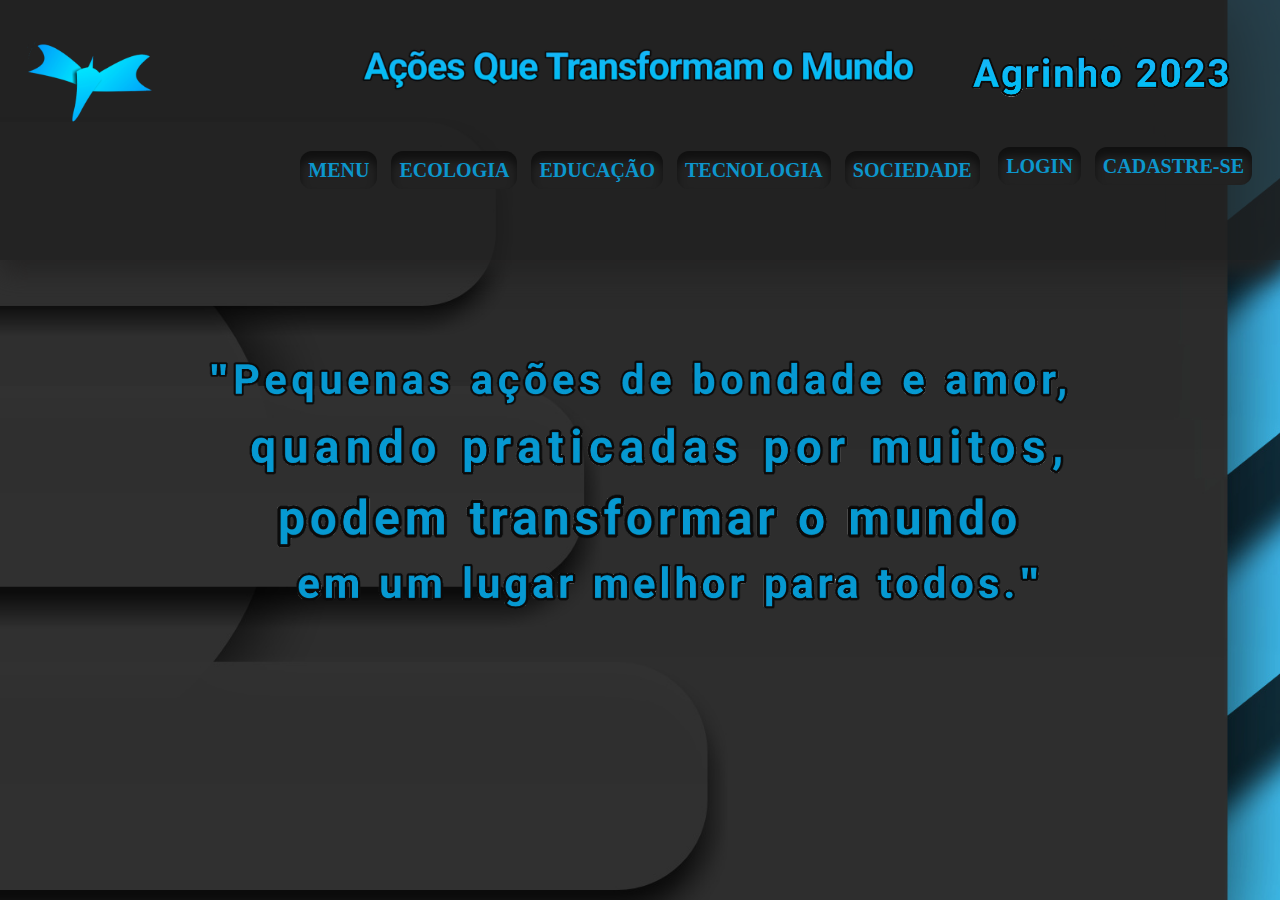
<file: index.html>
<!DOCTYPE html>
<html lang="pt-br">

<head>
    <meta charset="UTF-8">
    <meta http-equiv="X-UA-Compatible" content="IE=edge">
    <meta name="viewport" content="width=device-width, initial-scale=1.0">
    <title>Projeto - Agrinho 2023</title>
    <link rel="stylesheet" type="text/css" href="style.css">
    <link rel="icon" type="image/icon" href="imagens/logo.png">
</head>

<body>
 
<header>
    <div>
        <img class='logo' src="imagens/logo.png" alt="Logo">
        <img class='logo_agrinho' src="imagens/agrinho.png" alt="Logo: Agrinho 2023">
        <img class='titulo' src="imagens/texto.png" alt="Logo">
        <div>
            <nav>
            <ul>
                <li class="centro">
                    <a href="#">Menu</a>
                    <a href="ecologia.html">Ecologia</a>
                    <a href="educacao.html">Educação</a>
                    <a href="technologia.html">Tecnologia</a>
                    <a href="sociedade.html">Sociedade</a>
                </li>
            </ul>
            </nav>

            <nav>
            <div>
                <ul>
                    <li class="direita">
                        <a href="login.html">Login</a>
                        <a href="cadastrese.html">Cadastre-se</a>
                    </li>
                </ul>
               </nav> 

            </div>
        </div>
    </div>
</header>

    <div class="frase_texto">
        <img  class="texto_frase" src="imagens/frase-texto.png" alt="frase">
    </div>

</body>
</html>
</file>
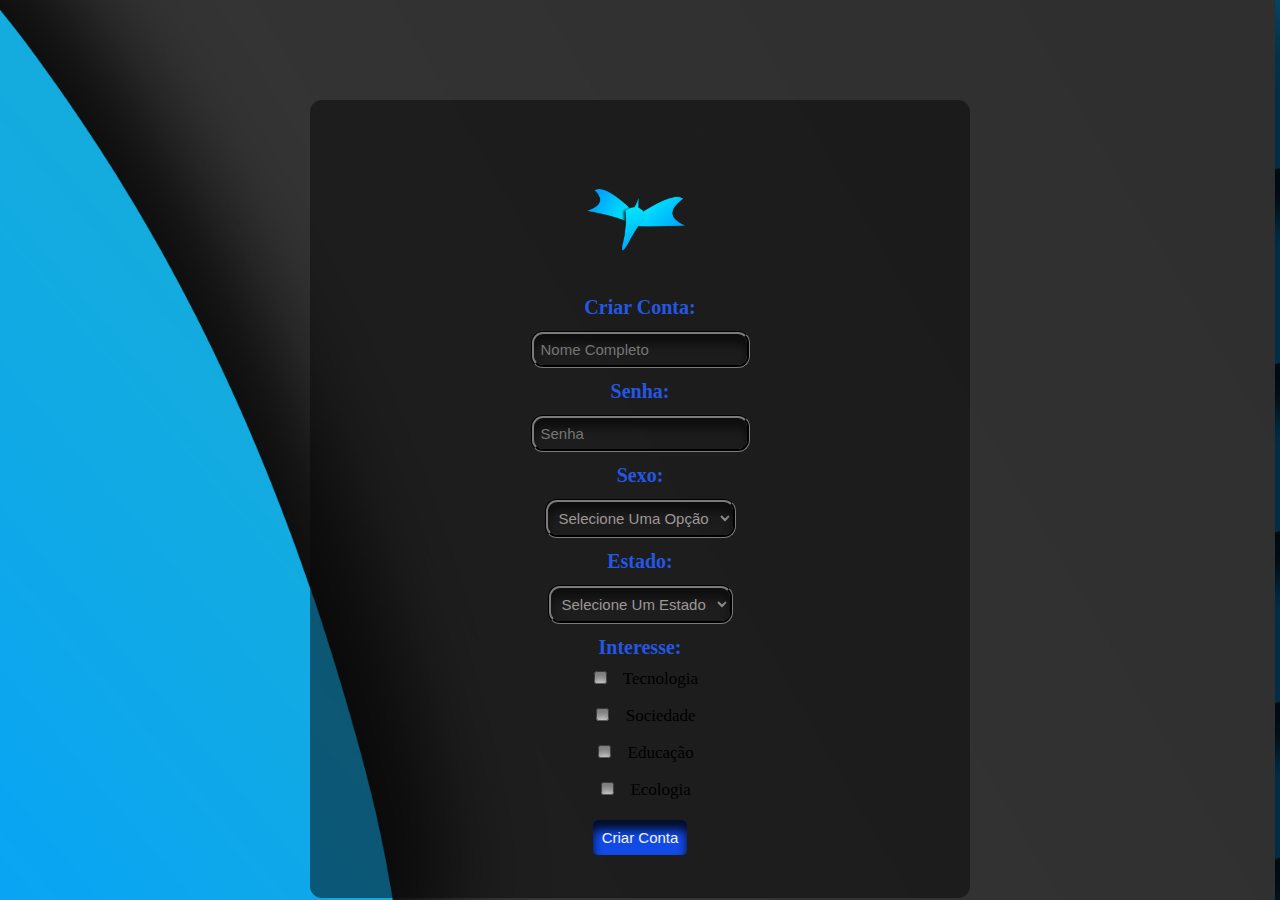
<file: cadastrese.html>
<!DOCTYPE html>
<html lang="en">
<head>
    <meta charset="UTF-8">
    <meta http-equiv="X-UA-Compatible" content="IE=edge">
    <meta name="viewport" content="width=device-width, initial-scale=1.0">
    <link rel="stylesheet" type="text/css" href="cadastrese.css">
    <link rel="icon" type="image/icon" href="imagens/logo.png">
    <title>Cadastre-se</title>
</head>
<body>
    
    <div class="login">
        <img class="logo_foto" src="imagens/logo.png" alt="Logo">
        <form>
            <label for="login">Criar Conta:</label><br>
            <input type="text" id="login" name="login" required placeholder="Nome Completo">
            <br>
            <label for="senha">Senha:</label><br>
            <input type="password" name="senha" required placeholder="Senha">
            <br>


            <label for="sexo">Sexo:</label><br>
            <select required>
                <option id="sexo" value="">Selecione Uma Opção</option>
                <option value="masculino">Masculino</option>
                <option value="femenino">Femenino</option>
                <option value="outro">Outro</option>
            </select><br>

            <label for="estado">Estado:</label><br>
            <select>
                <option>Selecione Um Estado</option>
                <option>Acre</option>
                <option>Alagoas</option>
                <option>Amapá</option>
                <option>Amazonas </option>
                <option>Bahia</option>
                <option>Ceará</option>
                <option>Distrito Federal</option>
                <option>Espírito Santo</option>
                <option>Goiás</option>
                <option>Maranhão</option>
                <option>Mato Grosso</option>
                <option>Mato Grosso do Sul</option>
                <option>Minas Gerais</option>
                <option>Pará</option>
                <option>Paraíba</option>
                <option>Paraná</option>
                <option>Pernambuco</option>
                <option>Piauí</option>
                <option>Rio de Janeiro</option>
                <option>Rio Grande do Norte</option>
                <option>Rio Grande do Sul</option>
                <option>Rondônia</option>
                <option>Roraima</option>
                <option>Santa Catarina</option>
                <option>São Paulo</option>
                <option>Sergipe</option>
            </select><br>

            <label for="interesse">Interesse:</label><br>
            <input type="checkbox" name="interesse" id="tecnologia"> Tecnologia
            <br>
            <input type="checkbox" name="interesse" id="sociedade"> Sociedade
            <br>
            <input type="checkbox" name="interesse" id="educacao"> Educação
            <br>
            <input type="checkbox" name="interesse" id="ecologia"> Ecologia
            <br>
            <input type="submit" value="Criar Conta" id="logar-botao" required>
        </form>
    </div>

</body>
</html>
</file>
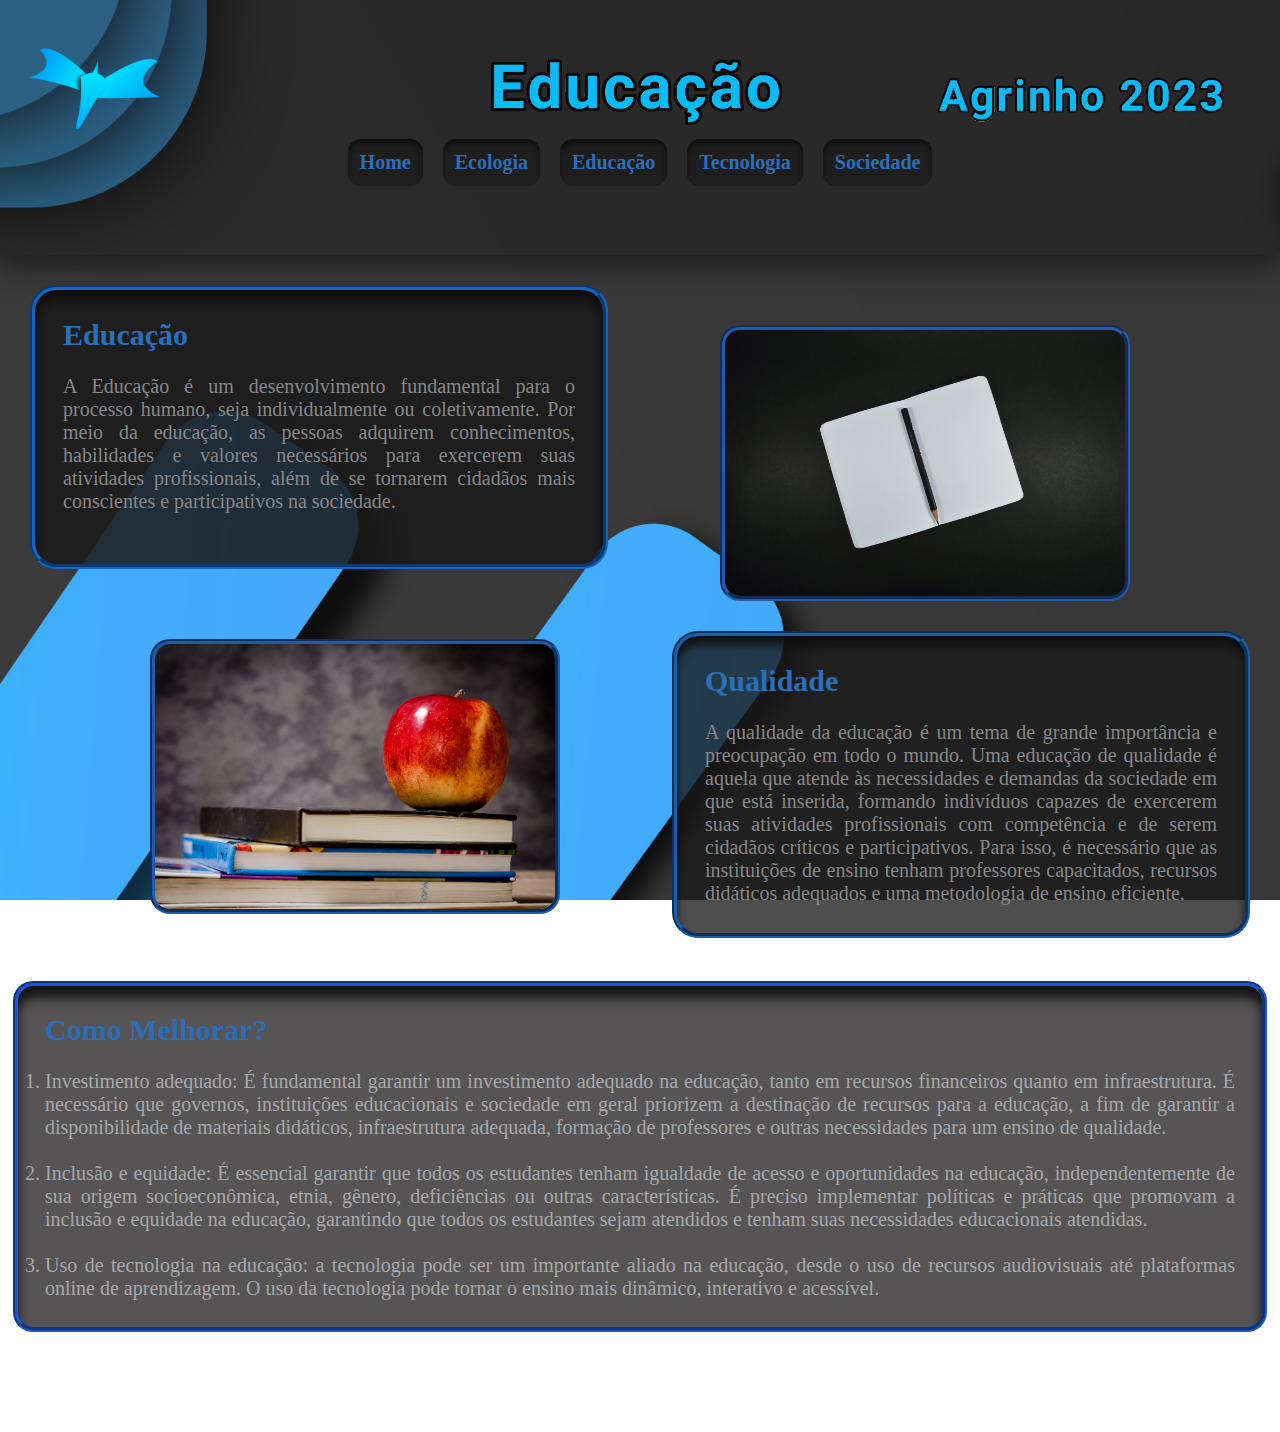
<file: educacao.html>
<!DOCTYPE html>
<html lang="pt-br">
<head>
    <meta charset="UTF-8">
    <meta http-equiv="X-UA-Compatible" content="IE=edge">
    <meta name="viewport" content="width=device-width, initial-scale=1.0">
    <link rel="stylesheet" type="text/css" href="educacao.css">
    <link rel="icon" type="image/icon" href="imagens/logo.png">

    <title>Educação - Agrinho 2023</title>
</head>
<body>
    
    <header>
		<div>
		<img class="logo" src="imagens/logo.png">
        <img class='logo_agrinho' src="imagens/agrinho.png" alt="Logo: Agrinho 2023">
        <img class='titulo' src="imagens/educacao.png" alt="Logo">
        </div>

		<nav>
			<ul>
				<li>
					<a href="index.html">Home</a>
                    <a href="ecologia.html">Ecologia</a>
                    <a href="#">Educação</a>
                    <a href="technologia.html">Tecnologia</a>
                    <a href="sociedade.html">Sociedade</a>
				</li>
			</ul>
		</nav>
	</header>

    <div class="imagem_ilustrativa">
        <img class="foto" src="imagens/educacao_pexels.jpg">
    </div>

    <div class="texto_educacao">
        <h2 class="titulo_universal">Educação</h2>
        <br>
        <p>A Educação é um desenvolvimento  fundamental para o processo humano, seja individualmente ou coletivamente. Por meio da educação, as pessoas adquirem conhecimentos, habilidades e valores necessários para exercerem suas atividades profissionais, além de se tornarem cidadãos mais conscientes e participativos na sociedade.</p>
        <br>
    </div>

    <div class="imagem_dois">
        <img class="foto_dois" src="imagens/educacaofoto_pexels.jpg">
    </div>

    <div class="texto_educacao_dois">
        <h2 class="titulo_universal">Qualidade</h2>
        <br>
       <p>
        A qualidade da educação é um tema de grande importância e preocupação em todo o mundo. Uma educação de qualidade é aquela que atende às necessidades e demandas da sociedade em que está inserida, formando indivíduos capazes de exercerem suas atividades profissionais com competência e de serem cidadãos críticos e participativos. Para isso, é necessário que as instituições de ensino tenham professores capacitados, recursos didáticos adequados e uma metodologia de ensino eficiente.
       </p>
    </div>

    <div class="texto_quatro">
        <h2 class="titulo_universal">Como Melhorar?</h2>
        <br>
        <p>
            <ul>
                <li type="1">
                    Investimento adequado: É fundamental garantir um investimento adequado na educação, tanto em recursos financeiros quanto em infraestrutura. É necessário que governos, instituições educacionais e sociedade em geral priorizem a destinação de recursos para a educação, a fim de garantir a disponibilidade de materiais didáticos, infraestrutura adequada, formação de professores e outras necessidades para um ensino de qualidade.
                </li>
                <br>
                <li type="1">
                    Inclusão e equidade: É essencial garantir que todos os estudantes tenham igualdade de acesso e oportunidades na educação, independentemente de sua origem socioeconômica, etnia, gênero, deficiências ou outras características. É preciso implementar políticas e práticas que promovam a inclusão e equidade na educação, garantindo que todos os estudantes sejam atendidos e tenham suas necessidades educacionais atendidas.
                </li>
                <br>
                <li type="1">
                    Uso de tecnologia na educação: a tecnologia pode ser um importante aliado na educação, desde o uso de recursos audiovisuais até plataformas online de aprendizagem. O uso da tecnologia pode tornar o ensino mais dinâmico, interativo e acessível.
                </li>
            </ul>
        </p>
    </div>

</body>
</html>
</file>
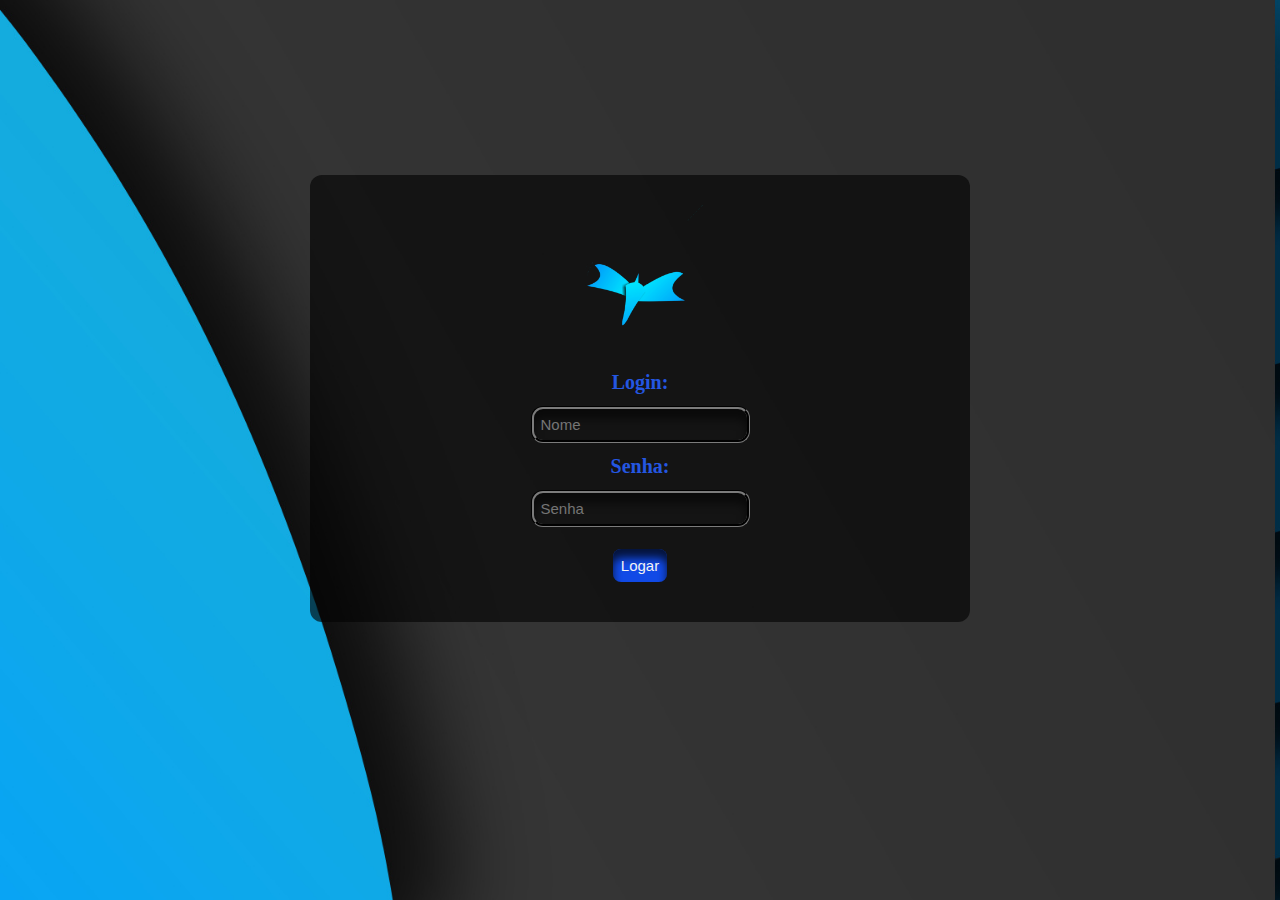
<file: login.html>
<!DOCTYPE html>
<html lang="pt-br">
<head>
    <meta charset="UTF-8">
    <meta http-equiv="X-UA-Compatible" content="IE=edge">
    <link rel="stylesheet" type="text/css" href="login.css">
    <link rel="icon" type="image/icon" href="imagens/logo.png">
    <meta name="viewport" content="width=device-width, initial-scale=1.0">
    <title>Login</title>
</head>
<body>
    
    <div class="login">
        <img class="logo_foto" src="imagens/logo.png" alt="Logo">
        <form>
            <label for="login">Login:</label><br>
            <input type="text" id="login" name="login" required placeholder="Nome">
            <br>
            <label for="senha">Senha:</label><br>
            <input type="password" name="senha" required placeholder="Senha">
            <br>
            <input type="submit" value="Logar" id="logar-botao" required>
        </form>
    </div>

</body>
</html>
</file>
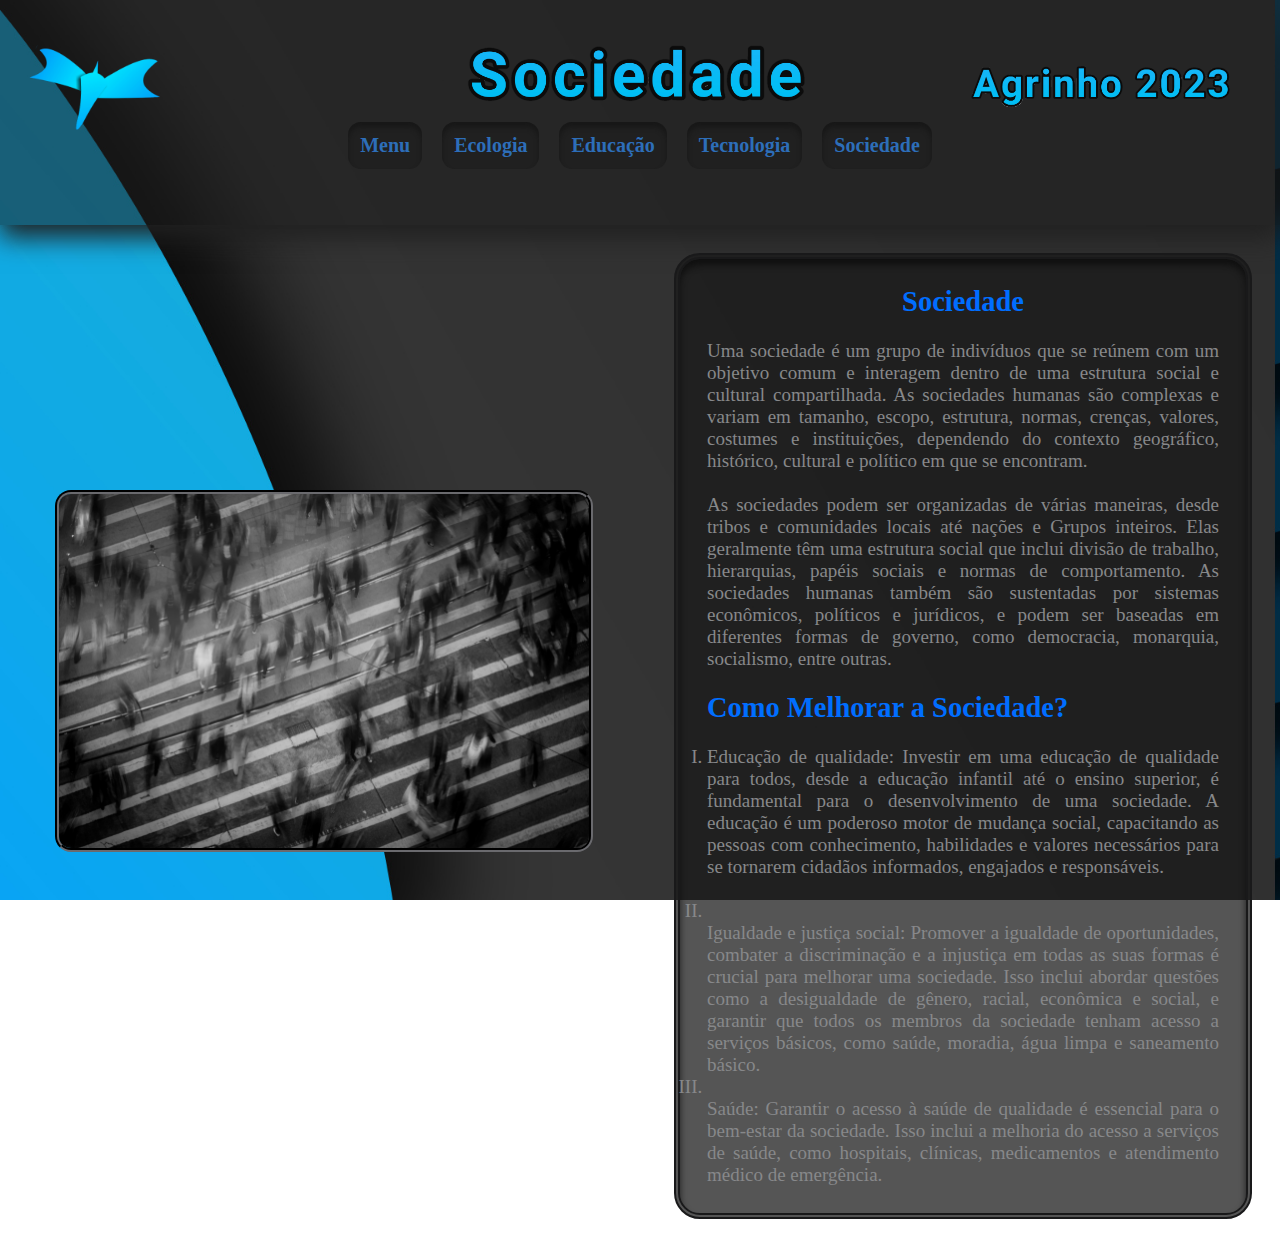
<file: sociedade.html>
<!DOCTYPE html>
<html lang="pt-br">
<head>
    <meta charset="UTF-8">
    <meta http-equiv="X-UA-Compatible" content="IE=edge">
    <meta name="viewport" content="width=device-width, initial-scale=1.0">
    <link rel="stylesheet" type="text/css" href="sociedade.css">
    <link rel="icon" type="image/icon" href="imagens/logo.png">
    <title>Sociedade - Agrinho 2023</title>
</head>
<body>
    
    <header>

        <div>
            <img class='logo' src="imagens/logo.png" alt="Logo">
            <img class='logo_agrinho' src="imagens/agrinho.png" alt="Logo: Agrinho 2023">
            <img class='titulo' src="imagens/sociedade_texto.png" alt="Logo">      
        </div>
    
        <div>
            <nav>
                <ul>
                    <li class="centro">
                        <a href="index.html">Menu</a>
                        <a href="ecologia.html">Ecologia</a>
                        <a href="educacao.html">Educação</a>
                        <a href="technologia.html">Tecnologia</a>
                        <a href="#">Sociedade</a>
                    </li>
                </ul>
            </nav>
        </div>
    </header>

    <div class="texto_sociedade">
        <h2 class="centro_texto">Sociedade</h2><br>
        <p>
            Uma sociedade é um grupo de indivíduos que se reúnem com um objetivo comum e interagem dentro de uma estrutura social e cultural compartilhada. As sociedades humanas são complexas e variam em tamanho, escopo, estrutura, normas, crenças, valores, costumes e instituições, dependendo do contexto geográfico, histórico, cultural e político em que se encontram.
        </p><br>

        <p>
            As sociedades podem ser organizadas de várias maneiras, desde tribos e comunidades locais até nações e Grupos inteiros. Elas geralmente têm uma estrutura social que inclui divisão de trabalho, hierarquias, papéis sociais e normas de comportamento. As sociedades humanas também são sustentadas por sistemas econômicos, políticos e jurídicos, e podem ser baseadas em diferentes formas de governo, como democracia, monarquia, socialismo, entre outras.
        </p><br>


       

        <h2>Como Melhorar a Sociedade?</h2>
        <br>
        <p>
            <ul>
                <li type="I">
                    Educação de qualidade: Investir em uma educação de qualidade para todos, desde a educação infantil até o ensino superior, é fundamental para o desenvolvimento de uma sociedade. A educação é um poderoso motor de mudança social, capacitando as pessoas com conhecimento, habilidades e valores necessários para se tornarem cidadãos informados, engajados e responsáveis.
                </li>
                <br>
                <li type="I"></li>
                    Igualdade e justiça social: Promover a igualdade de oportunidades, combater a discriminação e a injustiça em todas as suas formas é crucial para melhorar uma sociedade. Isso inclui abordar questões como a desigualdade de gênero, racial, econômica e social, e garantir que todos os membros da sociedade tenham acesso a serviços básicos, como saúde, moradia, água limpa e saneamento básico.
                </li>
                <br>
                <li type="I"></li>
                    Saúde: Garantir o acesso à saúde de qualidade é essencial para o bem-estar da sociedade. Isso inclui a melhoria do acesso a serviços de saúde, como hospitais, clínicas, medicamentos e atendimento médico de emergência.
                </li>
            </ul>
        </p>
    </div>
    </div>

    <div class="imagem_ilustrativa">
        <img class="foto" src="imagens/sociedade_pexels.jpg">
    </div> 
    

</body>
</html>
</file>
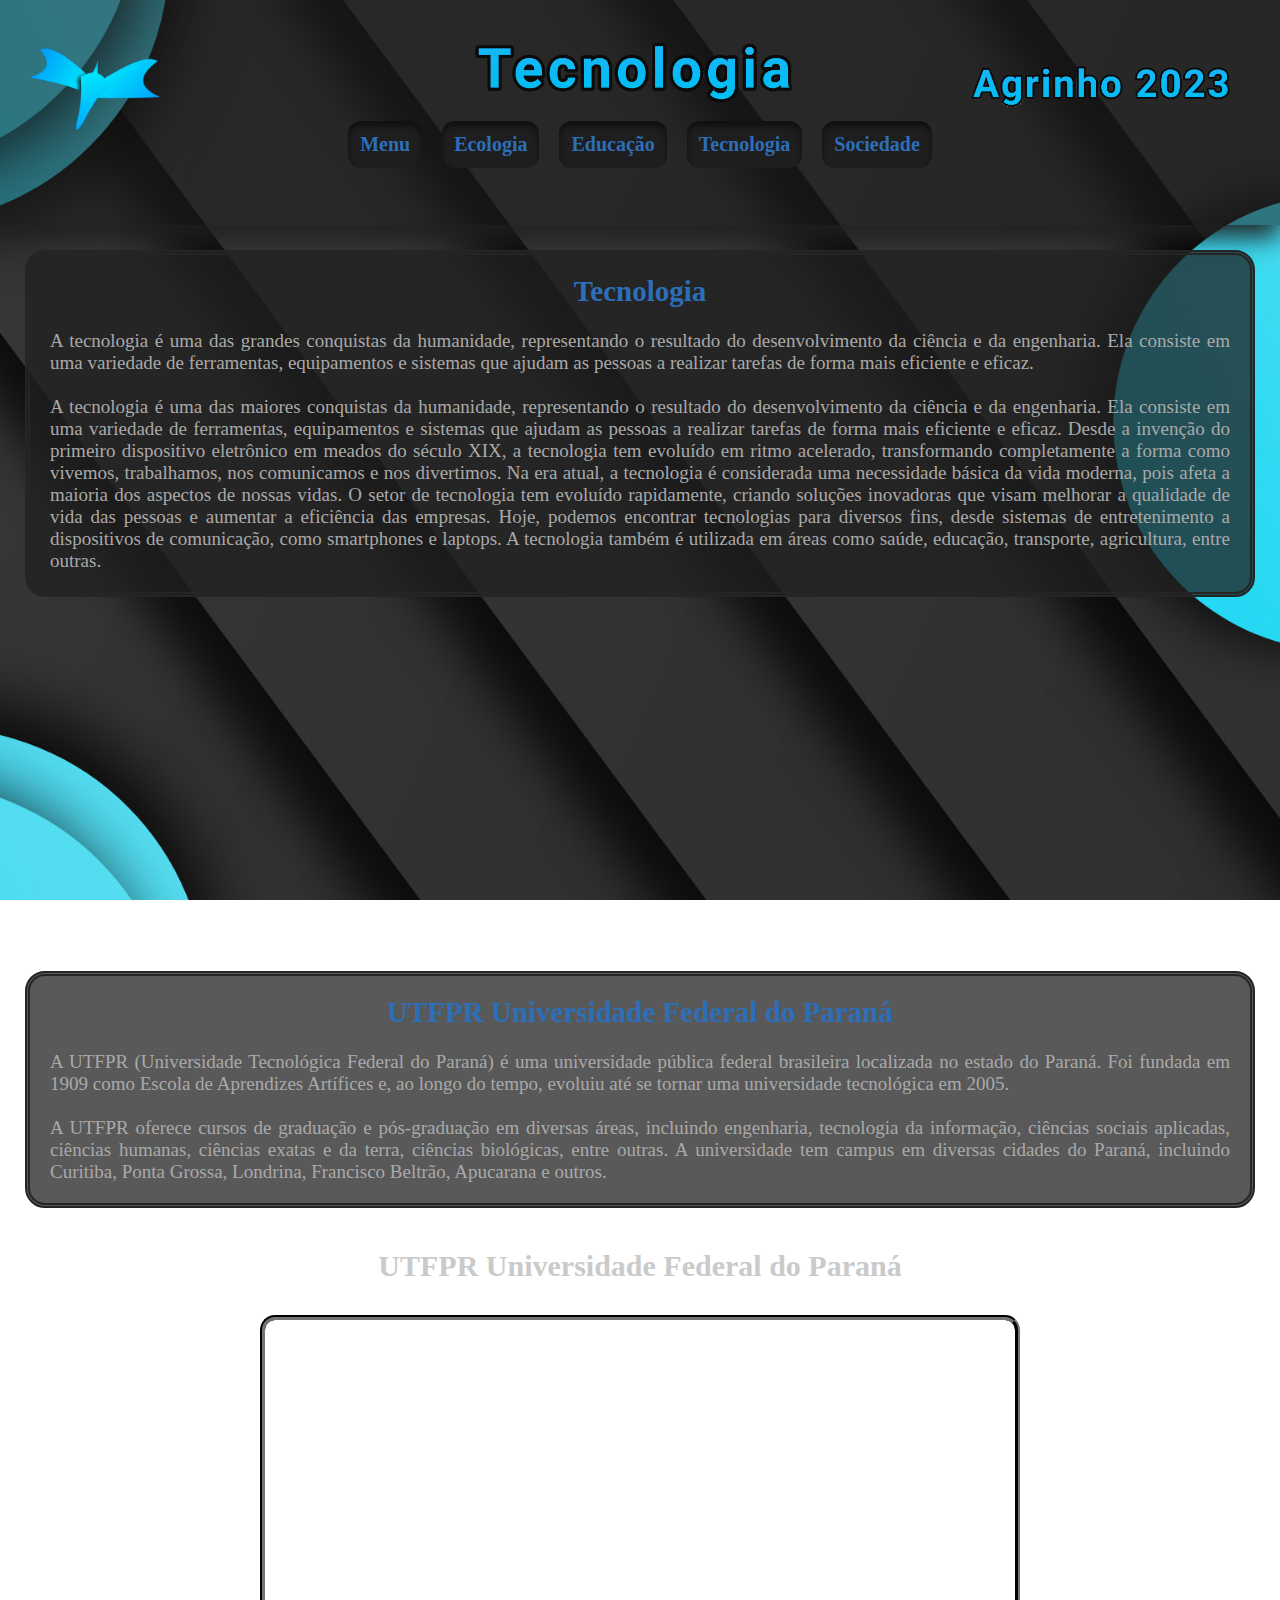
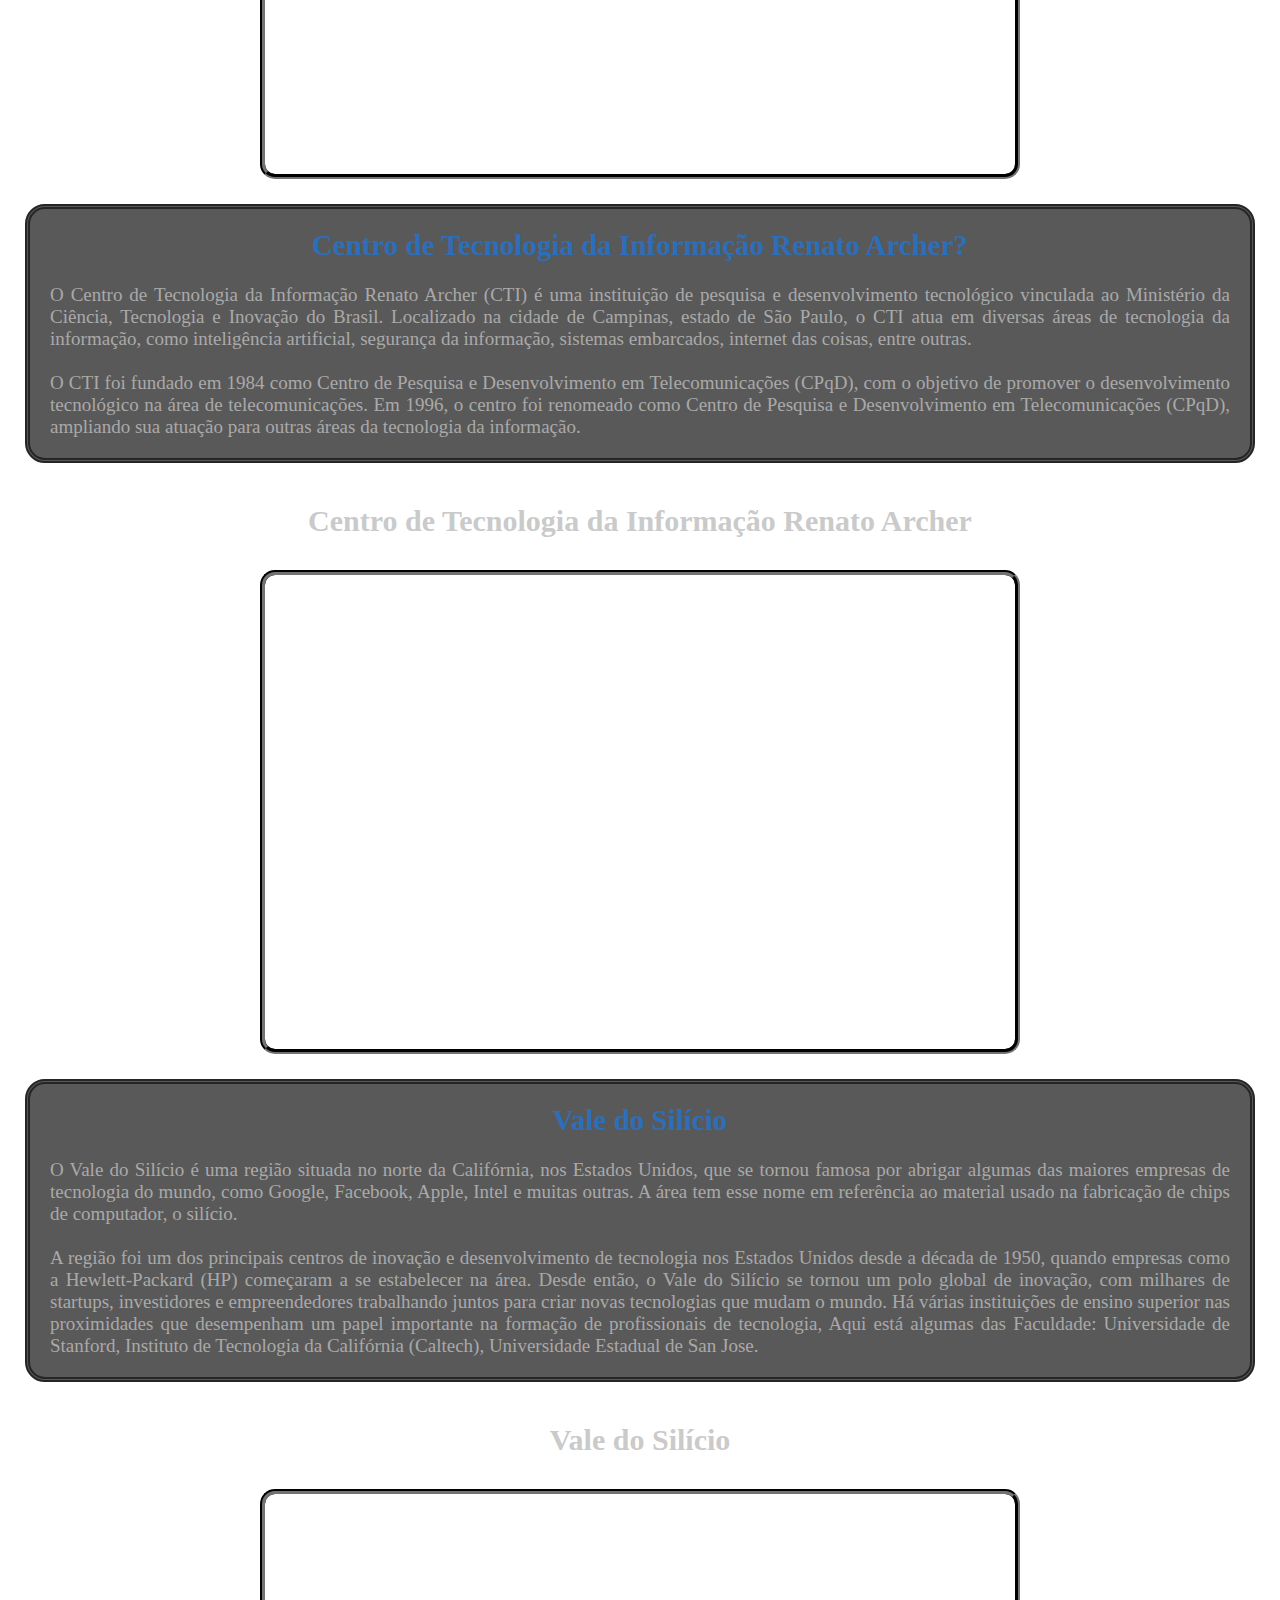
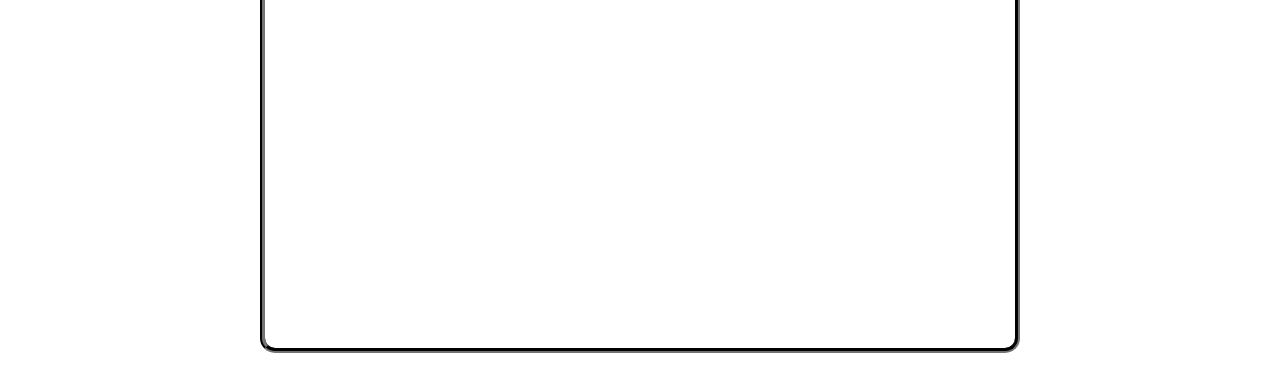
<file: technologia.html>
<!DOCTYPE html>
<html lang="pt-br">
<head>
    <meta charset="UTF-8">
    <meta http-equiv="X-UA-Compatible" content="IE=edge">
    <meta name="viewport" content="width=device-width, initial-scale=1.0">
    <link rel="stylesheet" type="text/css" href="technologia.css">
    <link rel="icon" type="image/icon" href="imagens/logo.png">
    <title>Tecnologia  - Agrinho 2023</title>
</head>
<body>
    
    <header>
        <div>
            <img class='logo' src="imagens/logo.png" alt="Logo">
            <img class='logo_agrinho' src="imagens/agrinho.png" alt="Logo: Agrinho 2023">
            <img class='titulo' src="imagens/tecnologia_texto.png" alt="Logo">      
        </div>
    
        <div>
            <nav>
                <ul>
                    <li class="centro">
                        <a href="index.html">Menu</a>
                        <a href="ecologia.html">Ecologia</a>
                        <a href="educacao.html">Educação</a>
                        <a href="#">Tecnologia</a>
                        <a href="sociedade.html">Sociedade</a>
                    </li>
                </ul>
            </nav>
        </div>
    </header>

    <div class="texto_tech">
        <h2 class="titulo_universal">Tecnologia </h2><br>
        <p>
            A tecnologia é uma das grandes conquistas da humanidade, representando o resultado do desenvolvimento da ciência e da engenharia. Ela consiste em uma variedade de ferramentas, equipamentos e sistemas que ajudam as pessoas a realizar tarefas de forma mais eficiente e eficaz.
        </p>
        <br>
        <p>
            A tecnologia é uma das maiores conquistas da humanidade, representando o resultado do desenvolvimento da ciência e da engenharia. Ela consiste em uma variedade de ferramentas, equipamentos e sistemas que ajudam as pessoas a realizar tarefas de forma mais eficiente e eficaz.
            Desde a invenção do primeiro dispositivo eletrônico em meados do século XIX, a tecnologia tem evoluído em ritmo acelerado, transformando completamente a forma como vivemos, trabalhamos, nos comunicamos e nos divertimos. Na era atual, a tecnologia é considerada uma necessidade básica da vida moderna, pois afeta a maioria dos aspectos de nossas vidas.
            O setor de tecnologia tem evoluído rapidamente, criando soluções inovadoras que visam melhorar a qualidade de vida das pessoas e aumentar a eficiência das empresas. Hoje, podemos encontrar tecnologias para diversos fins, desde sistemas de entretenimento a dispositivos de comunicação, como smartphones e laptops. A tecnologia também é utilizada em áreas como saúde, educação, transporte, agricultura, entre outras.
        </p>
    </div>

    <div class="video"> <!--Video-->
        <iframe width="560" height="320" src="https://www.youtube.com/embed/ICGOfkwZcjs" title="YouTube video player" frameborder="0" allow="accelerometer; autoplay; clipboard-write; encrypted-media; gyroscope; picture-in-picture; web-share" allowfullscreen></iframe>
    </div>

    <div class="texto_tech">
        <h2 class="titulo_universal">UTFPR Universidade Federal do Paraná</h2><br>
        <p>
            A UTFPR (Universidade Tecnológica Federal do Paraná) é uma universidade pública federal brasileira localizada no estado do Paraná. Foi fundada em 1909 como Escola de Aprendizes Artífices e, ao longo do tempo, evoluiu até se tornar uma universidade tecnológica em 2005.
        </p>
        <br>
        <p>
            A UTFPR oferece cursos de graduação e pós-graduação em diversas áreas, incluindo engenharia, tecnologia da informação, ciências sociais aplicadas, ciências humanas, ciências exatas e da terra, ciências biológicas, entre outras. A universidade tem campus em diversas cidades do Paraná, incluindo Curitiba, Ponta Grossa, Londrina, Francisco Beltrão, Apucarana e outros.
        </p>
    </div>

    <div class="texto_centro">
       <h2>UTFPR Universidade Federal do Paraná</h2>   
    </div>
    
    <div class="mapa">
        <iframe src="https://www.google.com/maps/embed?pb=!1m18!1m12!1m3!1d26083.999697563635!2d-49.26882479444508!3d-25.43927510323805!2m3!1f0!2f0!3f0!3m2!1i1024!2i768!4f13.1!3m3!1m2!1s0x94dce465f9b0c855%3A0xda22d429219f2f12!2sUniversidade%20Tecnol%C3%B3gica%20Federal%20do%20Paran%C3%A1%20%7C%20Campus%20Curitiba%20-%20Sede%20Centro!5e1!3m2!1spt-PT!2sbr!4v1683034609397!5m2!1spt-PT!2sbr" width="750" height="450" style="border:0;" allowfullscreen="" loading="lazy" referrerpolicy="no-referrer-when-downgrade"></iframe>
    </div>

    <div class="texto_tech">
        <h2 class="titulo_universal">Centro de Tecnologia da Informação Renato Archer?</h2><br>
        <p>
            O Centro de Tecnologia da Informação Renato Archer (CTI) é uma instituição de pesquisa e desenvolvimento tecnológico vinculada ao Ministério da Ciência, Tecnologia e Inovação do Brasil. Localizado na cidade de Campinas, estado de São Paulo, o CTI atua em diversas áreas de tecnologia da informação, como inteligência artificial, segurança da informação, sistemas embarcados, internet das coisas, entre outras.
        </p>
        <br>
        <p>
            O CTI foi fundado em 1984 como Centro de Pesquisa e Desenvolvimento em Telecomunicações (CPqD), com o objetivo de promover o desenvolvimento tecnológico na área de telecomunicações. Em 1996, o centro foi renomeado como Centro de Pesquisa e Desenvolvimento em Telecomunicações (CPqD), ampliando sua atuação para outras áreas da tecnologia da informação.
        </p>
    </div>


    <div class="texto_centro">
       <h2>Centro de Tecnologia da Informação Renato Archer</h2>   
    </div>
    
    <div class="mapa">
     <iframe src="https://www.google.com/maps/embed?pb=!1m18!1m12!1m3!1d3327.1813870318088!2d-47.129748555363555!3d-22.852245899999993!2m3!1f0!2f0!3f0!3m2!1i1024!2i768!4f13.1!3m3!1m2!1s0x94c8c75d4bebcb8b%3A0x25168ba3dc0a965c!2sCentro%20de%20Tecnologia%20da%20Informa%C3%A7%C3%A3o%20Renato%20Archer!5e1!3m2!1spt-BR!2sbr!4v1682620528096!5m2!1spt-BR!2sbr" width="750" height="470" style="border:0;" allowfullscreen="" loading="lazy" referrerpolicy="no-referrer-when-downgrade"></iframe>   
    </div>

    <div class="texto_tech">
        <h2 class="titulo_universal">Vale do Silício</h2><br>
        <p>
            O Vale do Silício é uma região situada no norte da Califórnia, nos Estados Unidos, que se tornou famosa por abrigar algumas das maiores empresas de tecnologia do mundo, como Google, Facebook, Apple, Intel e muitas outras. A área tem esse nome em referência ao material usado na fabricação de chips de computador, o silício.
        </p>
        <br>
        <p>
            A região foi um dos principais centros de inovação e desenvolvimento de tecnologia nos Estados Unidos desde a década de 1950, quando empresas como a Hewlett-Packard (HP) começaram a se estabelecer na área. Desde então, o Vale do Silício se tornou um polo global de inovação, com milhares de startups, investidores e empreendedores trabalhando juntos para criar novas tecnologias que mudam o mundo. Há várias instituições de ensino superior nas proximidades que desempenham um papel importante na formação de profissionais de tecnologia, Aqui está algumas das Faculdade: Universidade de Stanford, Instituto de Tecnologia da Califórnia (Caltech), Universidade Estadual de San Jose. 
        </p>
    </div>


    <div class="texto_centro">
       <h2>Vale do Silício</h2>   
    </div>
    
    <div class="mapa">
        <iframe src="https://www.google.com/maps/embed?pb=!1m18!1m12!1m3!1d617134.077116557!2d-122.28250931759315!3d37.43912015497654!2m3!1f0!2f0!3f0!3m2!1i1024!2i768!4f13.1!3m3!1m2!1s0x808fb68ad0cfc739%3A0x7eb356b66bd4b50e!2sVale%20do%20Sil%C3%ADcio%2C%20CA%2C%20EUA!5e1!3m2!1spt-PT!2sbr!4v1683035668575!5m2!1spt-PT!2sbr" width="750" height="450" style="border:0;" allowfullscreen="" loading="lazy" referrerpolicy="no-referrer-when-downgrade"></iframe>
    </div>

    </body>
</html>
</file>
<file: style.css>
* {
    margin: 0;
    padding: 0;
}

body {
    background-image: url(imagens/fundo2.jpg);
    background-attachment: fixed;
    background-repeat: no-repeat;
    background-size: cover;
}

header {
    background-color: rgba(32, 32, 32, 0.788);
    height: 260px;
    box-shadow: 0 12px 25px rgb(36, 35, 35);
}

.direita {
    text-align: right;
    margin-top: -27px;
    margin-right: 23px;
}

.logo {
    margin-top: -30px;
    width: 190px;
}

.titulo {
    display: block;
    margin:  0 auto;
    width: 600px;
    text-align: center;
    margin-top: -198px;
}

.logo_agrinho {
    display: block;
    margin-left: auto;
    width: 360px;
    text-align: right;
    margin-top: -210px;
}

.frase_texto {
    text-align: center;
    margin-top: 60px;
}

.texto_frase {
    width: 900px;
}

nav {
    text-align: center;
}

nav a {
    text-decoration: none;
    font-size: 20px;
    padding: 8px;
    margin: 5px;
    border-radius: 12px;
    text-transform: uppercase;
    background-color: rgb(34, 34, 34);
    color: rgb(12, 150, 204);
    font-weight: bold;
    box-shadow: inset 0px 9px 9px rgba(0, 0, 0, 0.527);
    transition: 0.6s;
}

nav a:hover {
    transition: 0.4s;
    background-color: rgb(41, 126, 223);
    color: rgb(32, 32, 32);
    margin: 12px;
    padding: 12px;
    font-size: 23px;
    border-radius: 10px;
    text-transform: uppercase;
    font-weight: bold;
    box-shadow: inset 0px 9px 9px rgba(0, 0, 0, 0.527);
}
</file>
<file: cadastrese.css>
* {
    margin: 0;
    padding: 0;
}

body {
    background: url(imagens/fundo5.jpg);
    background-attachment: fixed;
    background-repeat: no-repeat;
    background-size: cover;
}

form {
    text-align: center;
}

.logo_foto {
    width: 150px;
}

.login {
    text-align: center;
    margin: 0 auto;
    margin-top: 100px;
    font-size: 17px;
    border-radius: 10px;
    background-color: rgba(7, 7, 7, 0.507);
    border-radius: 12px;
    width: 600px;
    padding: 30px;
    transition: 0.3s;
}

label {
    margin: 10px;
    font-weight: bold;
    color: rgb(36, 87, 226);
    font-size: 20px;
}

input {
    border-radius: 12px;
    font-size: 15px;
    background-color: rgba(82, 80, 80, 0);
    margin: 12px;
    border: 3px groove rgb(39, 39, 39);
    color: rgb(156, 151, 151);
    padding: 7px 7px;
    outline: none;
    transition: 0.7s;
    box-shadow: inset 0px 10px 10px rgba(0, 0, 0, 0.527);
}

input:hover {
    font-size: 17px;
    transition: 0.5s;
}

option {
    font-size: 15px;
    color: rgb(204, 202, 202);
    background: rgba(8, 8, 8, 0.952);
    font-weight: bold;
}

select {
    color: rgb(19, 18, 18);
    font-size: 15px;
    background-color: rgba(82, 80, 80, 0);
    margin: 12px;
    border: 3px groove rgb(39, 39, 39);
    border-radius: 12px;
    color: rgb(156, 151, 151);
    padding: 7px 7px;
    outline: none;
    transition: 0.5s;
    box-shadow: inset 0px 10px 10px rgba(0, 0, 0, 0.527);
}

select:hover {
    color: rgb(207, 208, 209);
    font-size: 17px;
    transition: 0.5s;
    box-shadow: inset 0px 10px 10px rgba(0, 0, 0, 0.527);
}

#logar-botao {
    background-color: rgb(17, 74, 230);
    color: rgb(243, 243, 243);
    border: none;
    border-radius: 5px;
    padding: 9px;
    margin: 13px;
    font-size: 15px;
    transition: 0.5s;
    box-shadow: inset 0px 10px 10px rgba(0, 0, 0, 0.829);
}


#logar-botao:hover {
    background-color: rgb(56, 56, 56);
    color: rgb(180, 180, 180);
    border: none;
    border-radius: 12px;
    padding: 12px;
    margin: 13px;
    font-size: 18px;
    transition: 0.5s;
    box-shadow: inset 0px 9px 9px rgba(0, 0, 0, 0.788);
}
</file>
<file: educacao.css>
* {
    margin: 0;
    padding: 0;
}

body {
    background-image: url(imagens/fundo4.jpg);
    background-attachment: fixed;
    background-repeat: no-repeat;
    background-size: cover;
}

.logo {
    margin-top: -30px;
    width: 200px;
}

.titulo {
    display: block;
    margin:  0 auto;
    width: 350px;
    text-align: center;
    margin-top: -170px;
    border-radius: 150px;
    padding: 12px;
}

.titulo_universal {
    color: rgb(45, 110, 185);
}


.texto_educacao {
    text-align: justify;
    transition: 0.7s;
    display: block;
    width: 40%;
    font-size: 20px;
    margin: 30px;
    padding: 28px;
    border-radius: 26px;
    border: 5px groove rgb(21, 102, 196);
    background-color: rgba(26, 25, 25, 0.863);
    color: rgb(135, 136, 138);
    box-shadow: inset 0px 9px 9px rgba(12, 12, 12, 0.863);
    overflow-wrap: break-word;
}

.texto_educacao:hover {
    text-align: justify;
    transition: 0.6s;
    display: block;
    width: 45%;
    font-size: 22px;
    margin: 30px;
    padding: 28px;
    border-radius: 26px;
    border: 5px groove rgb(26, 26, 26);
    background-color: rgb(26, 25, 25);
    color: rgb(135, 136, 138);
    box-shadow: inset 0px 7px 7px rgba(12, 12, 12, 0.753);
    overflow-wrap: break-word;
}

.texto_educacao_dois {
    text-align: justify;
    transition: 0.7s;
    display: block;
    width: 40%;
    font-size: 20px;
    margin: 30px;
    padding: 28px;
    border-radius: 26px;
    border: 5px groove rgb(27, 96, 173);
    background-color: rgba(26, 25, 25, 0.767);
    color: rgb(135, 136, 138);
    box-shadow: inset 0px 9px 9px rgba(12, 12, 12, 0.87);
    float: right;
    overflow-wrap: break-word;
}

.texto_educacao_dois:hover {
    text-align: justify;
    transition: 0.6s;
    display: block;
    width: 45%;
    font-size: 22px;
    margin: 30px;
    padding: 28px;
    border-radius: 26px;
    border: 5px groove rgb(29, 29, 29);
    background-color: rgb(26, 25, 25);
    color: rgb(135, 136, 138);
    box-shadow: inset 0px 7px 7px rgba(12, 12, 12, 0.911);
    float: right;
    overflow-wrap: break-word;
}

.texto_quatro {
    text-align: justify;
    transition: 0.5s;
    font-size: 20px;
    margin: 13px;
    padding: 27px;
    float: left;
    display: block;
    margin-bottom: 100px;
    border-radius: 20px;
    color: rgb(167, 169, 172);
    border: 5px groove rgb(31, 86, 204);
    background-color: rgba(36, 34, 34, 0.774);
    box-shadow: inset 0px 12px 12px rgba(12, 12, 12, 0.897);
    overflow-wrap: break-word;
}

.texto_quatro:hover {
    transition: 0.5s;
    font-size: 21px;
    margin: 15px;
    padding: 22px;
    float: left;
    display: block;
    margin-bottom: 100px;
    border-radius: 20px;
    color: rgb(192, 192, 192);
    border: 5px groove rgb(10, 10, 10);
    background-color: rgb(36, 34, 34);
    box-shadow: inset 0px 10px 10px rgb(12, 12, 12);
    overflow-wrap: break-word;
}

.imagem_ilustrativa {
    transition: 0.5s;
    padding-right: 150px;
}

.imagem_ilustrativa:hover {
    transition: 0.4s;
    padding-right: 170px;
}

.imagem_dois {
    transition: 0.5s;
    padding-left: 150px;
}

.imagem_dois:hover {
    transition: 0.4s;
    padding-left: 170px;
}

.foto {
    float: right;
    margin-top: 70px;
    width: 400px;
    border-radius: 20px;
    border: 5px groove rgb(35, 90, 172);
}

.foto_dois {
    float: left;
    margin-top: 40px;
    width: 400px;
    border-radius: 20px;
    border: 5px groove rgb(35, 90, 172);
}

.logo_agrinho {
    display: block;
    margin-left: auto;
    width: 400px;
    text-align: right;
    margin-top: -210px;
}

header {
	background-color: rgba(29, 29, 29, 0.534);
	height: 255px;
    box-shadow: 0 12px 25px rgb(32, 32, 32);
 }

 nav a {
	font-size: 20px;
    margin: 8px;
	padding: 12px;
	color: rgb(45, 110, 185);
	display: inline-block;
	text-decoration: none;
	font-weight: bold;
    background-color: rgb(31, 30, 30);
    box-shadow: inset 0px 5px 5px rgba(12, 12, 12, 0.753);
    border-radius: 13px;
    transition: 0.7s;
}

nav {
	text-align: center;
    margin-top: -45px;
}

nav a:hover {
	font-size: 23px;
    margin: 11px;
	padding: 13px;
	transition: 0.4s;
	background-color: rgb(45, 110, 185);
	color: rgb(31, 31, 31);
}
</file>
<file: login.css>
* {
    margin: 0;
    padding: 0;
}

body {
    background: url(imagens/fundo5.jpg);
    background-attachment: fixed;
    background-repeat: no-repeat;
    background-size: cover;
}

.logo_foto {
    width: 150px;
}

.login {
    text-align: center;
    margin: 0 auto;
    margin-top: 175px;
    font-size: 20px;
    border-radius: 10px;
    background-color: rgba(3, 3, 3, 0.637);
    border-radius: 12px;
    width: 600px;
    padding: 30px;
    transition: 0.3s;
}

label {
    margin: 10px;
    font-weight: bold;
    color: rgb(36, 87, 226);
    font-size: 20px;
}

input {
    border-radius: 12px;
    font-size: 15px;
    background-color: rgba(82, 80, 80, 0);
    margin: 12px;
    border: 3px groove rgb(39, 39, 39);
    color: rgb(156, 151, 151);
    padding: 7px 7px;
    outline: none;
    transition: 0.6s;
    box-shadow: inset 0px 10px 10px rgba(0, 0, 0, 0.527);
}

input:hover {
    font-size: 18px;
    transition: 0.6s;
}

#logar-botao {
    background-color: rgb(17, 74, 230);
    color: rgb(243, 243, 243);
    border: none;
    border-radius: 8px;
    padding: 8px;
    margin: 10px;
    font-size: 15px;
    transition: 0.5s;
    box-shadow: inset 0px 9px 9px rgba(0, 0, 0, 0.747);
}

#logar-botao:hover {
    background-color: rgb(56, 56, 56);
    color: rgb(180, 180, 180);
    border: none;
    border-radius: 12px;
    padding: 12px;
    margin: 13px;
    font-size: 18px;
    transition: 0.5s;
    box-shadow: inset 0px 9px 9px rgba(0, 0, 0, 0.664);
}
</file>
<file: sociedade.css>
* {
    margin: 0;
    padding: 0;
}

body {
    background-image: url(imagens/fundo5.jpg);
    background-attachment: fixed;
    background-repeat: no-repeat;
    background-size: cover;
}

header {
	background-color: rgba(29, 29, 29, 0.534);
	height: 225px;
    box-shadow: 0 12px 25px rgb(32, 32, 32);
 }

.logo {
    margin-top: -30px;
    width: 200px;
}

.titulo {
    display: block;
    margin:  0 auto;
    width: 500px;
    text-align: center;
    margin-top: -199px;
    padding: 15px;
}

.logo_agrinho {
    display: block;
    margin-left: auto;
    width: 360px;
    text-align: right;
    margin-top: -210px;
}

h2 {
    color: rgb(0, 110, 255);
}

.centro_texto {
    text-align: center;
}


.texto_sociedade {
    transition: 0.6s;
    display: block;
    font-size: 19px;
    width: 40%;
    margin: 28px;
    padding: 27px;
    border-radius: 26px;
    border: 6px double rgb(25, 25, 26);
    background-color: rgba(26, 25, 25, 0.74);
    color: rgb(135, 136, 138);
    box-shadow: inset 0px 6px 6px rgba(12, 12, 12, 0.801);
    text-align: justify;
    overflow-wrap: break-word;
    float: right;
}

.texto_sociedade:hover {
    transition: 0.6s;
    display: block;
    width: 42%;
    font-size: 20px;
    margin: 29px;
    padding: 30px;
    background-color: rgb(26, 25, 25);
    color: rgb(178, 179, 182);
    box-shadow: inset 0px 7px 7px rgba(12, 12, 12, 0.829);
    float: right;
}

.imagem_ilustrativa {
    margin-top: 130px;
    padding: 55px;
}

.foto {
    float: left;
    margin-top: 80px;
    width: 530px;
    border-radius: 16px;
    border: 4px groove rgb(25, 25, 26);
}

nav {
	text-align: center;
    margin-top: -45px;
}

nav a {
	font-size: 20px;
    margin: 8px;
	padding: 12px;
	color: rgb(45, 110, 185);
	display: inline-block;
	text-decoration: none;
	font-weight: bold;
    background-color: rgb(32, 32, 32);
    box-shadow: inset 0px 5px 5px rgba(19, 19, 19, 0.678);
    border-radius: 13px;
    transition: 0.7s;
}

nav a:hover {
	font-size: 23px;
    margin: 11px;
	padding: 13px;
	transition: 0.4s;
    background-color: rgb(38, 138, 219);
	color: rgb(37, 37, 39);
}
</file>
<file: technologia.css>
* {
    margin: 0;
    padding: 0;
}

body {
    background-image: url(imagens/Fundo6.jpg);
    background-attachment: fixed;
    background-repeat: no-repeat;
    background-size: cover;
}

header {
	background-color: rgba(29, 29, 29, 0.534);
	height: 225px;
    box-shadow: 0 12px 25px rgb(32, 32, 32);
 }
 
.texto_tech {
    font-size: 19px;
    text-align: justify;
    transition: 0.7s;
    padding: 20px;
    margin: 25px;
    color: rgb(170, 169, 169);
    background-color: rgba(32, 32, 32, 0.747);
    border-radius: 20px;
    overflow-wrap: break-word;
    border: 5px double rgb(37, 37, 37);
}

.texto_tech:hover {
    font-size: 20px;
    text-align: justify;
    transition: 0.7s;
    padding: 19px;
    margin: 26px;
    color: rgb(172, 171, 171);
    background-color: rgb(32, 32, 32);
    border-radius: 8px;
    box-shadow: inset 0px 9px 9px rgba(19, 19, 19, 0.801);
    font-family: sans-serif;
    overflow-wrap: break-word;
}

.titulo_universal {
    text-align: center;
    font-size: 29px;
    color: rgb(45, 110, 185);
}

.texto_centro {
    font-size: 20px;
    text-align: center;
    color: rgb(202, 202, 202);
    padding: 16px;
}

.mapa {
    text-align: center;
    width: 750px;
	margin: 1em auto;
	padding: 0px;
	border: 5px groove rgb(31, 31, 31);
	border-radius: 15px;
    transition: 0.9s;
}

.mapa:hover {
    border: 7px groove rgb(92, 188, 233);
    transition: 0.9s;
}

iframe {
    border-radius: 15px;
}

.logo {
    margin-top: -30px;
    width: 200px;
}

.titulo {
    display: block;
    margin:  0 auto;
    width: 500px;
    text-align: center;
    margin-top: -198px;
    padding: 20px;
}

.logo_agrinho {
    display: block;
    margin-left: auto;
    width: 360px;
    text-align: right;
    margin-top: -210px;
}

.video {
    text-align: center;
}

nav {
	text-align: center;
    margin-top: -45px;
}

 nav a {
    transition: 0.6s;
	font-size: 20px;
    margin: 8px;
	padding: 12px;
	color: rgb(45, 110, 185);
	display: inline-block;
	text-decoration: none;
	font-weight: bold;
    background-color: rgb(31, 30, 30);
    box-shadow: inset 0px 5px 5px rgba(12, 12, 12, 0.753);
    border-radius: 13px;
}

nav a:hover {
    transition: 0.4s;
	font-size: 23px;
    margin: 11px;
	padding: 13px;
	background-color: rgb(45, 110, 185);
	color: rgb(31, 31, 31);
}
</file>
